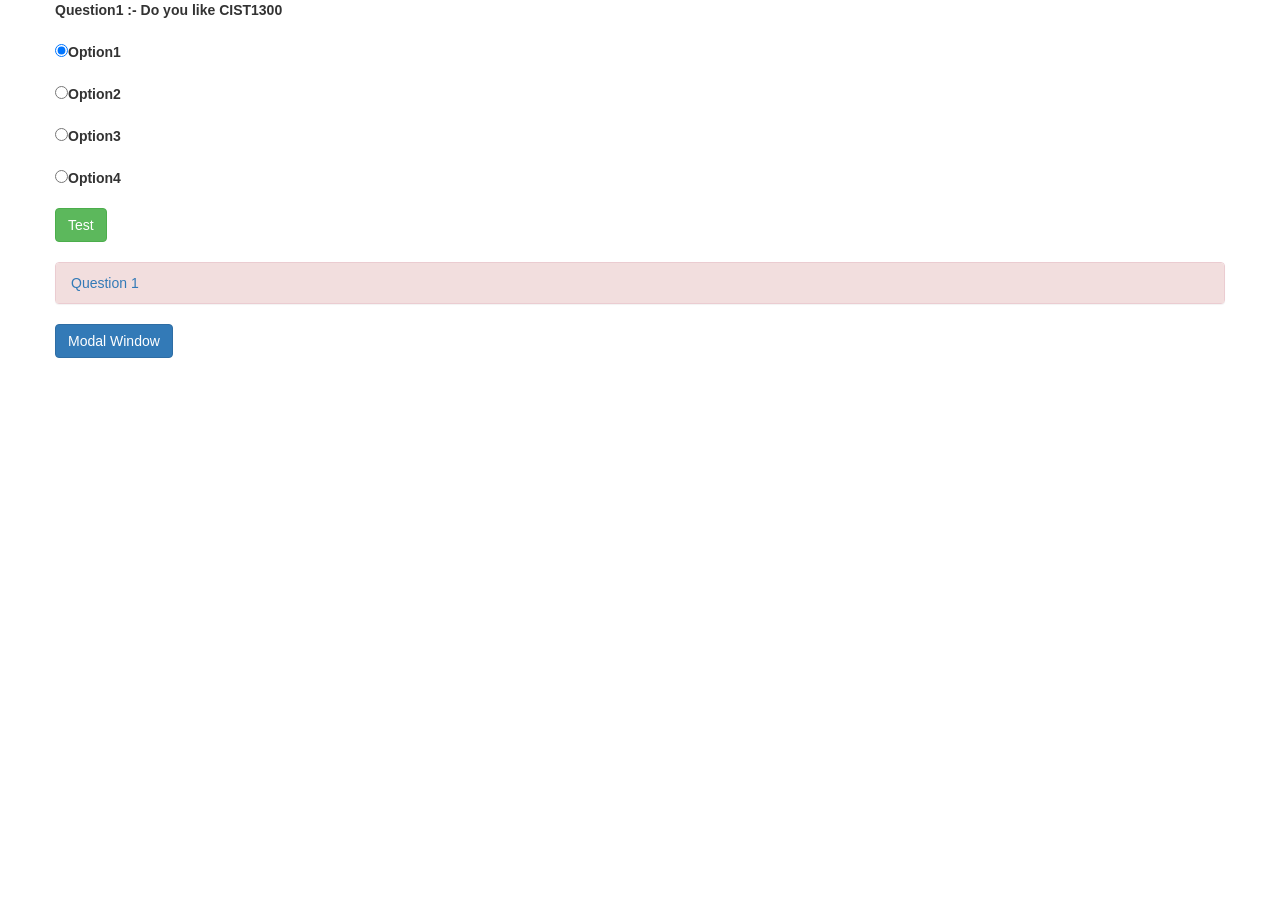
<file: quiz.html>
<!DOCTYPE html>
<html>
<head>
	<title>Sriram's quiz</title>
<!-- Latest compiled and minified CSS -->
<link rel="stylesheet" href="https://maxcdn.bootstrapcdn.com/bootstrap/3.3.7/css/bootstrap.min.css">

<!-- jQuery library -->
<script src="https://ajax.googleapis.com/ajax/libs/jquery/3.3.1/jquery.min.js"></script>
	<script src="https://maxcdn.bootstrapcdn.com/bootstrap/3.3.7/js/bootstrap.min.js"></script>
</head>

<script type="text/javascript">
	
function myFunction() {
	var totalQuestionsAnswered=0;

 alert("Thank you for participating in the Quiz, you have attempted 6 out of 10 questions")

 let value=  document.getElementById("o2").checked;
 console.log(value)
}



</script>

<body>
<div class="container">
	<div class="row">
<form  action="">
	<div class="form-group">
	<label> Question1 :- Do you like CIST1300</label>
    </div>
<div class="form-group">
	<label><input type="radio" value="o1" name="op1" id="o1" checked="checked">Option1</label>
</div>
<div class="form-group">
	<label><input type="radio" name="op1" id="o2" value="02">Option2</label>
</div>
<div class="form-group">
    <label><input type="radio" name="op1" value="03">Option3</label>
</div>
    <div class="form-group">
    <label><input type="radio" name="op1" value="04">Option4</label>
</div>
<button type="button" class="btn btn-success" onclick="myFunction()">Test</button>
</form>


&nbsp;


<div class="panel-group">
 <div class="panel panel-danger">
      <div class="panel-heading">

          <a data-toggle="collapse" href="#collapse1">Question 1</a>
        </h4>

      </div>

      <div id="collapse1" class="panel-collapse collapse">
      
      <div class="panel-body">
<div class="form-group">
	<label> Question1 :- Do you like CIST1300</label>
    </div>
<div class="form-group">
	<label><input type="checkbox" value="">Option1</label>
</div>
<div class="form-group">
	<label><input type="checkbox" value="">Option2</label>
</div>
<div class="form-group">
    <label><input type="checkbox" value="">Option3</label>
</div>
    <div class="form-group">
    <label><input type="checkbox" value="">Option4</label>
</div>


      </div>
  </div>
    </div>

</div>

<button type="button" class="btn btn-primary" data-toggle="modal" data-target="#myModal">Modal Window</button>


<div class="modal" id="myModal">

	<div class="modal-dialog">
      <div class="modal-content">
      
        <!-- Modal Header -->
        <div class="modal-header">
          <h4 class="modal-title">Modal Heading</h4>
          <button type="button" class="close" data-dismiss="modal">&times;</button>
        </div>
        
        <!-- Modal body -->
        <div class="modal-body">
          Modal body..
        </div>
        
        <!-- Modal footer -->
        <div class="modal-footer">
          <button type="button" class="btn btn-danger" data-dismiss="modal">Close</button>
        </div>
        
      </div>
    </div>

</div>
</div>
</div>
</body>
</html>
</file>
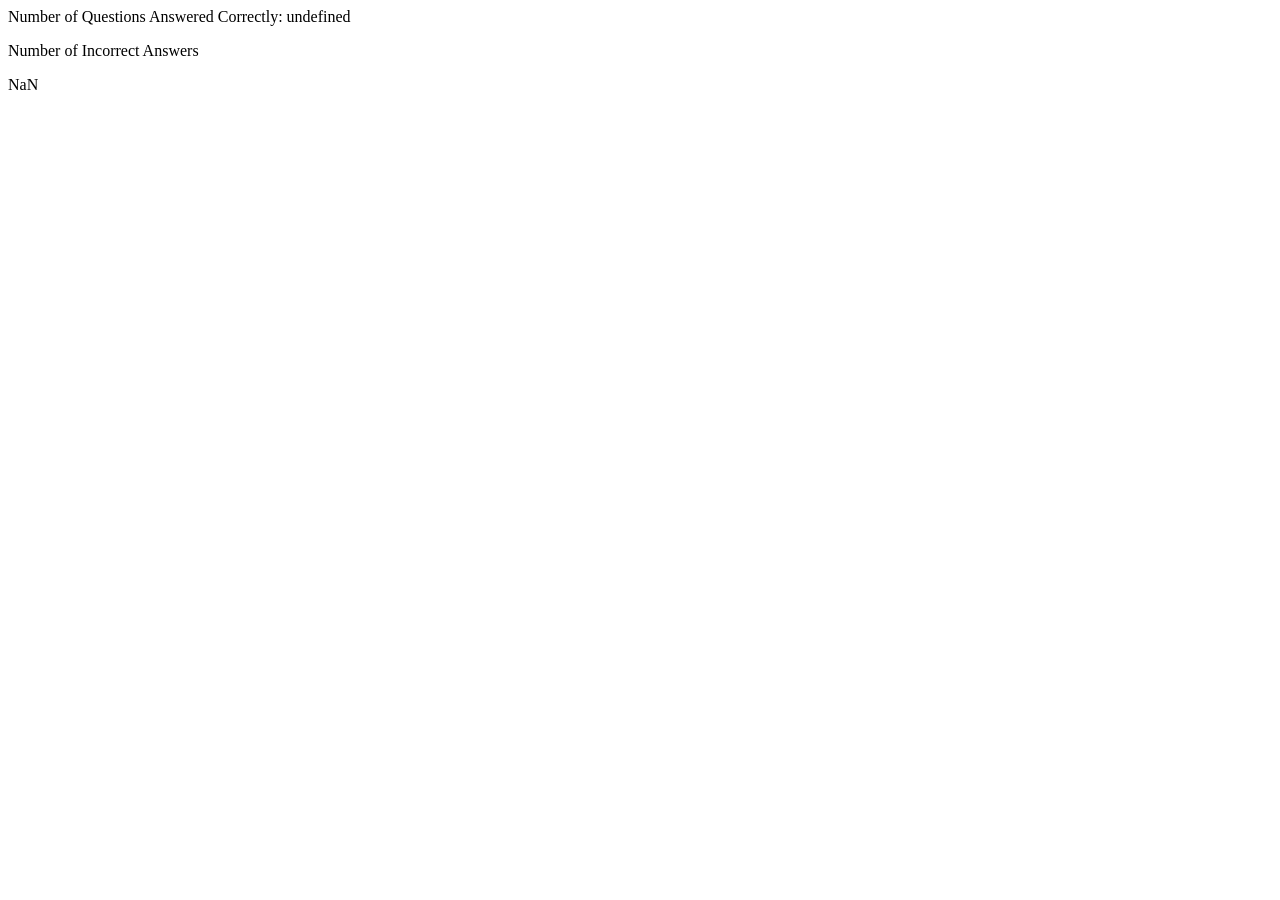
<file: ClassroomExamples/javaScriptTimerExample/results.html>
<!DOCTYPE html>
<html>
<head>
	<meta charset="utf-8">
	<meta http-equiv="X-UA-Compatible" content="IE=edge">
	<title> Results</title>
	<link rel="stylesheet" href="">
</head>


<body> Number of Questions Answered Correctly: 
<span id="questions"> </span>

<script type="text/javascript" >
  var wrongAnswers=0;
  var totalNumberofQuestions=1
 var correctanswer= window.location.search.split('=')[1];
 console.log(correctanswer);

	 document.getElementById("questions").innerHTML=correctanswer
</script>


<p> Number of Incorrect Answers </p>

<span id="incorrect"> </span>
<script type="text/javascript">
	var totalNumberofQuestions=1
console.log(correctanswer);
console.log(totalNumberofQuestions)
var result=totalNumberofQuestions-correctanswer
console.log(result);
document.getElementById("incorrect").innerHTML=result

</script>


</body>
</html>
</file>
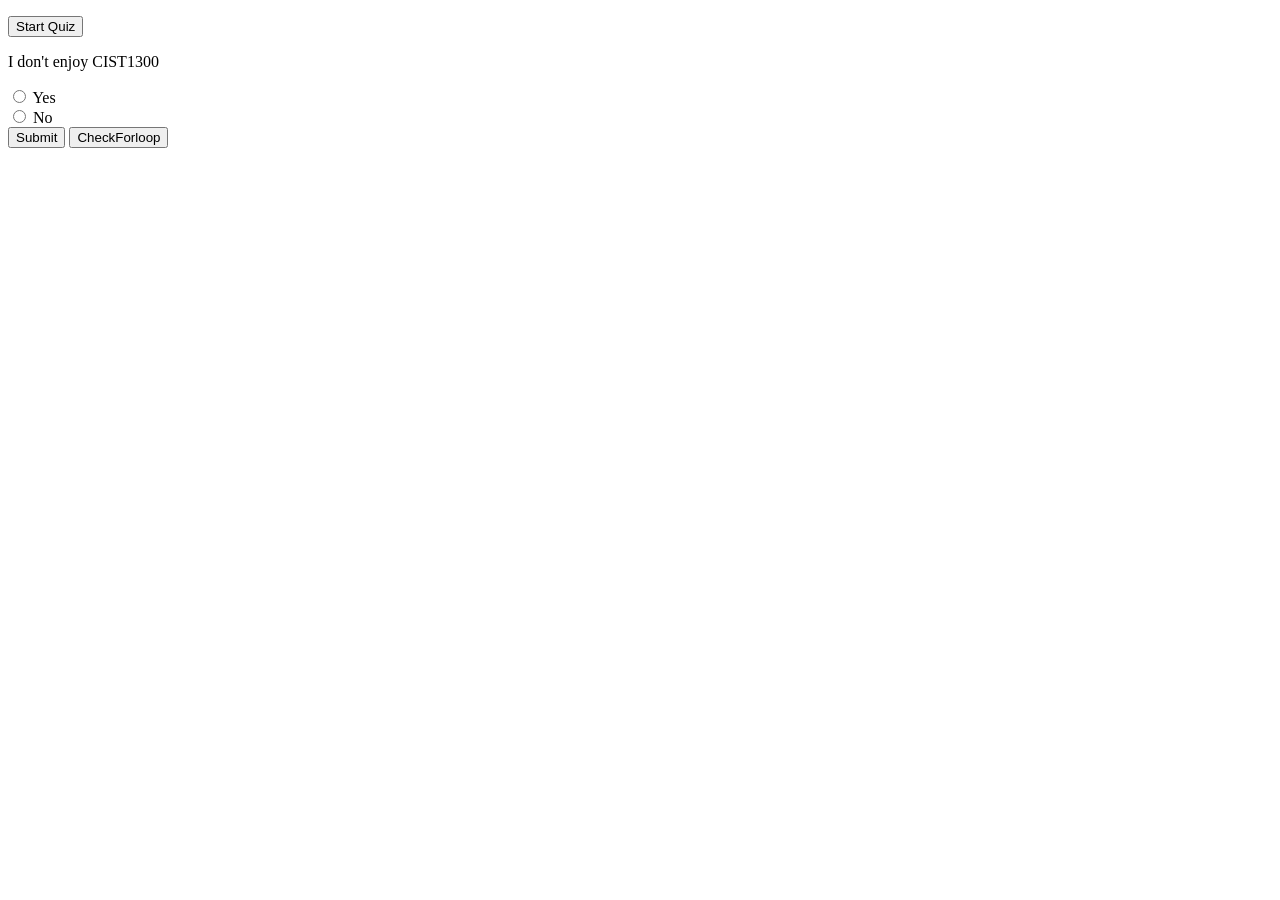
<file: ClassroomExamples/javaScriptTimerExample/timer.html>
<!DOCTYPE html>
<html>
<head>
	<meta charset="utf-8">
	<meta http-equiv="X-UA-Compatible" content="IE=edge">
	<title>Sriram's JavaScript Timer Example</title>

<script type="text/javascript">
	
    var counter=0;
   
    var d1;
    var d;
    var numberofQuestionsAnswered;
    var correctanswers=0;
    var wornganswers;
    var totalquestions=1;
    
   function startTimer()
   {
   	d= new Date();
    console.log(d);
   	showTime()
   }

	function showTime()
	{
	 
	 d1=new Date();
   document.getElementById("showTimer").innerHTML= d1.getHours()+":"+d1.getMinutes()+":"+d1.getSeconds();
   checkDifferece()
	}

  function checkDifferece()
  {
    var id;
    if(d1.getTime()-d.getTime()<=60000)
    {
         setTimeout("showTime()",1000)
    }else {
      
      validateQuiz()
    }
  }

 function validateQuiz()
 {
   
  console.log("I am here")
 console.log(document.getElementById("opt1").checked)
if(document.getElementById("opt1").checked==true)
{
	correctanswers=correctanswers+1;
}
console.log(correctanswers)
window.location= "results.html?correctanswers="+correctanswers;
}

function checkForloop()
{
  var i=0;
  for(i=0;i<10;i++){

   console.log(i);
  }
}

</script>
</head>

<body>
<p id ="showTimer"> </p>

<button onclick="startTimer()">Start Quiz</button>


<p> I don't enjoy CIST1300 </p>
<input type="radio" name="option1" id="opt1" value="yes"> Yes<br>
<input type="radio" name="option1" id="opt2" value="No"> No<br>

<button onclick="validateQuiz()">Submit</button>
<button onclick="checkForloop()">CheckForloop</button>


</body>
</html>
</file>
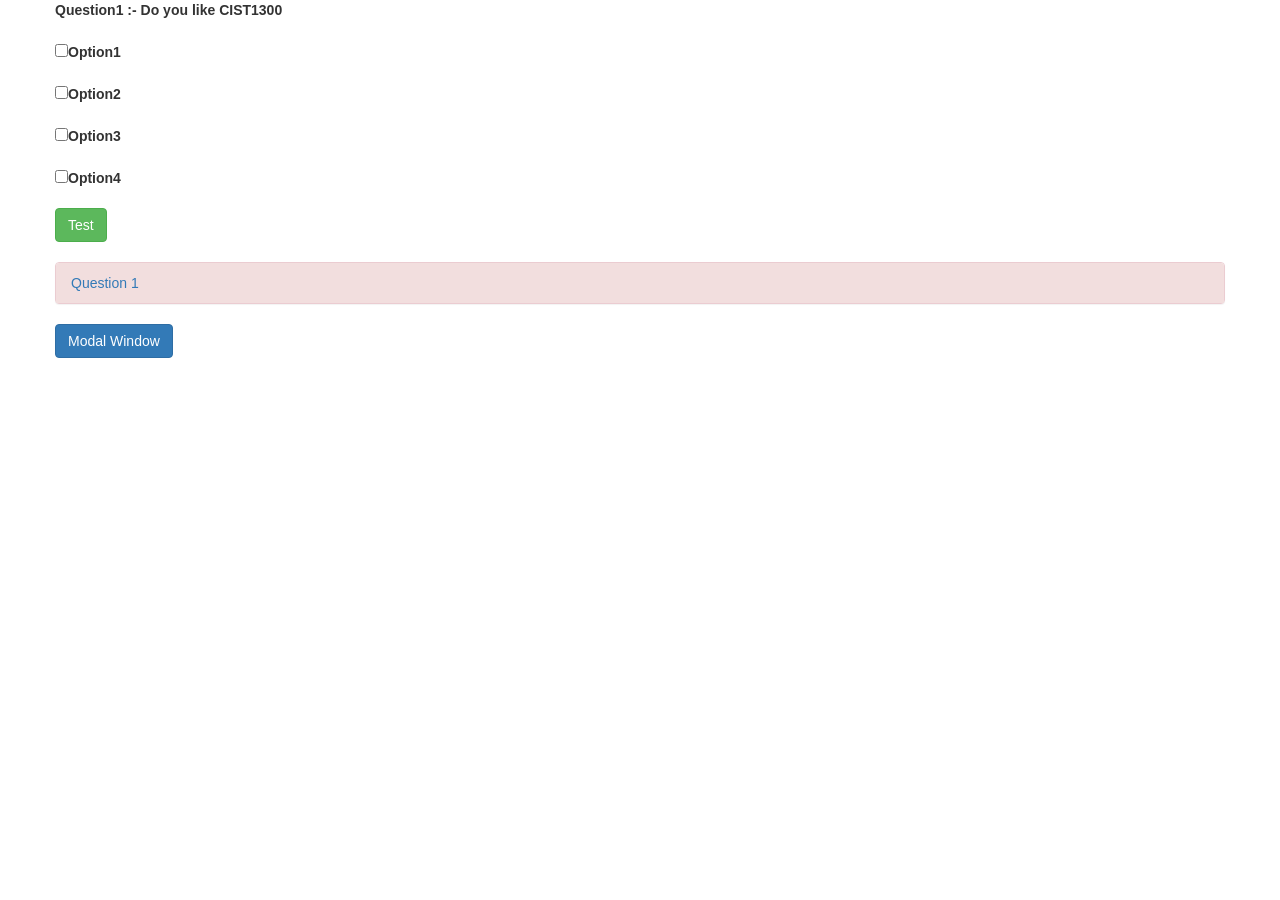
<file: ClassroomExamples/Archive Fall 2018/Bootstrap/quiz.html>
<!DOCTYPE html>
<html>
<head>
	<title>Sriram's quiz</title>
<!-- Latest compiled and minified CSS -->
<link rel="stylesheet" href="https://maxcdn.bootstrapcdn.com/bootstrap/3.3.7/css/bootstrap.min.css">

<!-- jQuery library -->
<script src="https://ajax.googleapis.com/ajax/libs/jquery/3.3.1/jquery.min.js"></script>
	<script src="https://maxcdn.bootstrapcdn.com/bootstrap/3.3.7/js/bootstrap.min.js"></script>
</head>
<body>
<div class="container">
	<div class="row">
<form  action="">
	<div class="form-group">
	<label> Question1 :- Do you like CIST1300</label>
    </div>
<div class="form-group">
	<label><input type="checkbox" value="">Option1</label>
</div>
<div class="form-group">
	<label><input type="checkbox" value="">Option2</label>
</div>
<div class="form-group">
    <label><input type="checkbox" value="">Option3</label>
</div>
    <div class="form-group">
    <label><input type="checkbox" value="">Option4</label>
</div>



<button type="button" class="btn btn-success">Test</button>
</form>


&nbsp;


<div class="panel-group">
 <div class="panel panel-danger">
      <div class="panel-heading">

          <a data-toggle="collapse" href="#collapse1">Question 1</a>
        </h4>

      </div>

      <div id="collapse1" class="panel-collapse collapse">
      
      <div class="panel-body">
<div class="form-group">
	<label> Question1 :- Do you like CIST1300</label>
    </div>
<div class="form-group">
	<label><input type="checkbox" value="">Option1</label>
</div>
<div class="form-group">
	<label><input type="checkbox" value="">Option2</label>
</div>
<div class="form-group">
    <label><input type="checkbox" value="">Option3</label>
</div>
    <div class="form-group">
    <label><input type="checkbox" value="">Option4</label>
</div>


      </div>
  </div>
    </div>

</div>

<button type="button" class="btn btn-primary" data-toggle="modal" data-target="#myModal">Modal Window</button>


<div class="modal" id="myModal">

	<div class="modal-dialog">
      <div class="modal-content">
      
        <!-- Modal Header -->
        <div class="modal-header">
          <h4 class="modal-title">Modal Heading</h4>
          <button type="button" class="close" data-dismiss="modal">&times;</button>
        </div>
        
        <!-- Modal body -->
        <div class="modal-body">
          Modal body..
        </div>
        
        <!-- Modal footer -->
        <div class="modal-footer">
          <button type="button" class="btn btn-danger" data-dismiss="modal">Close</button>
        </div>
        
      </div>
    </div>

</div>
</div>
</div>
</body>
</html>
</file>
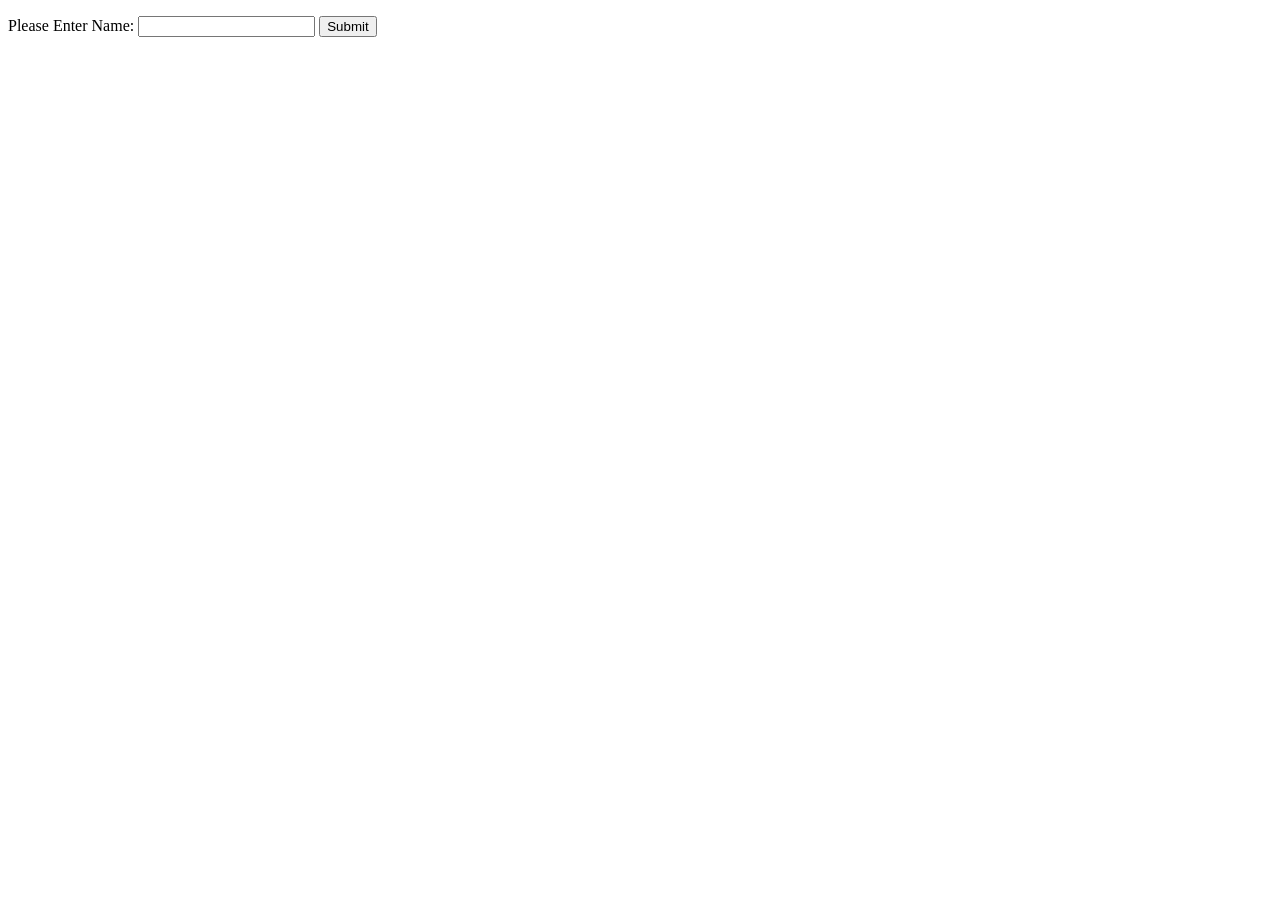
<file: ClassroomExamples/Archive Fall 2018/JavaScript/JavaScriptbasics.html>
<!DOCTYPE html>
<html>
<head>
	<title>Java Script Basics</title>
</head>

<script type="text/javascript">

function sorting()
{

		var fruits = ["Banana", "Orange", "Apple", "Mango"];
		fruits.sort();

        fruits.reverse();
        console.log(fruits)  

}
	

	function variables(argument) {
		
		setInterval("sorting()",1000)
       // sorting()
		var a=[10,9,8,7,13];

		  a.sort();
		console.log(a);
		 var d= new Date();
		 console.log(d)

        var test=["a","b","c"];
         test.reverse()



              // Sorts the elements of fruits 
        console.log(fruits)

		var x="10.23";
		var test=32
		var cist="omaha"
		var car = {type:"Fiat", model:"500", color:"white"};
		var student={name:"test", GPA:"3.5"};
		console.log(x);
		console.log(Date());
		console.log(student.name);
          


         var cars= ["toyota", "bmw","3"];
		var name1=document.getElementById('inputid').value;
		console.log(name1);
		document.getElementById('outputP').innerHTML=name1
		 document.getElementById('outputP2').innerHTML = student.GPA;
	}


</script>
<body>


<p id="outputP">  </p>

<p id="outputP2"> </p>

<!-- <form action="" onclick="variables()"> -->
	
<label>Please Enter Name:</label>
<input type="text" name="name" id="inputid">

<button onclick="variables()"> Submit</button>
<!-- </form> -->

<!-- <div id="print">
<p id ="outputP">
</p>
</div>
<button onclick="variables()">Print</button>

</p> -->


</body>
</html>
</file>
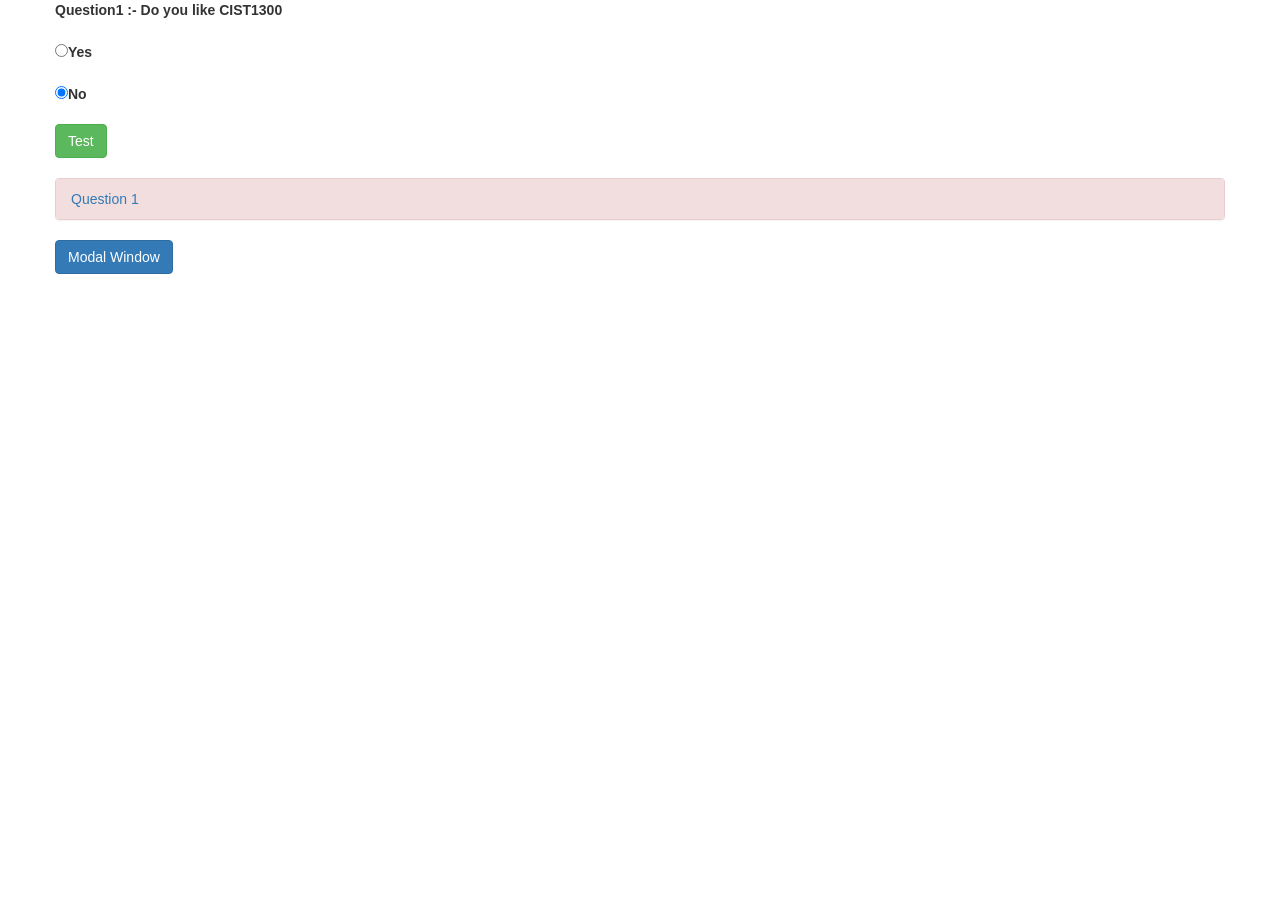
<file: ClassroomExamples/Archive Fall 2018/JavaScript/quiz.html>
<!DOCTYPE html>
<html>
<head>
	<title>Sriram's quiz</title>
<!-- Latest compiled and minified CSS -->
<link rel="stylesheet" href="https://maxcdn.bootstrapcdn.com/bootstrap/3.3.7/css/bootstrap.min.css">

<!-- jQuery library -->
<script src="https://ajax.googleapis.com/ajax/libs/jquery/3.3.1/jquery.min.js"></script>
	<script src="https://maxcdn.bootstrapcdn.com/bootstrap/3.3.7/js/bootstrap.min.js"></script>
</head>

<script type="text/javascript">
  
function testJavaScript(argument) {

  var value=document.getElementById("checkBox1").checked;
  console.log(value)
  alert("I am in CIST1300");

}


</script>


<body>
<div class="container">
	<div class="row">
<form  action="">
	<div class="form-group">
	<label> Question1 :- Do you like CIST1300</label>
    </div>


<div class="form-group">
	<label><input type="radio" name="test" id="checkBox1" value="yes" checked="true">Yes</label>
</div>


<div class="form-group">
	<label><input type="radio" name="test"  id="checkbox2" value="No" checked="false">No</label>
</div>




<button type="button" class="btn btn-success" onclick="testJavaScript()">Test</button>
</form>


&nbsp;


<div class="panel-group">
 <div class="panel panel-danger">
      <div class="panel-heading">

          <a data-toggle="collapse" href="#collapse1">Question 1</a>
        </h4>

      </div>

      <div id="collapse1" class="panel-collapse collapse">
      
      <div class="panel-body">
<div class="form-group">
	<label> Question1 :- Do you like CIST1300</label>
    </div>
<div class="form-group">
	<label><input type="checkbox" value="">Option1</label>
</div>
<div class="form-group">
	<label><input type="checkbox" value="">Option2</label>
</div>
<div class="form-group">
    <label><input type="checkbox" value="">Option3</label>
</div>
    <div class="form-group">
    <label><input type="checkbox" value="">Option4</label>
</div>


      </div>

  <div class="panel-footer">
  <p> Test Footer </p>
  </div>    
  </div>
    </div>

</div>

<button type="button" class="btn btn-primary" data-toggle="modal" data-target="#myModal">Modal Window</button>


<div class="modal" id="myModal">

	<div class="modal-dialog">
      <div class="modal-content">
      
        <!-- Modal Header -->
        <div class="modal-header">
          <h4 class="modal-title">CIST1300, Survey</h4>
          <button type="button" class="close" data-dismiss="modal">&times;</button>
        </div>
        
        <!-- Modal body -->
        <div class="modal-body">
         Test, modal window
        </div>
        
        <!-- Modal footer -->
        <div class="modal-footer">
          <button type="button" class="btn btn-danger" data-dismiss="modal">Close</button>
        </div>
        
      </div>
    </div>

</div>
</div>
</div>
</body>
</html>
</file>
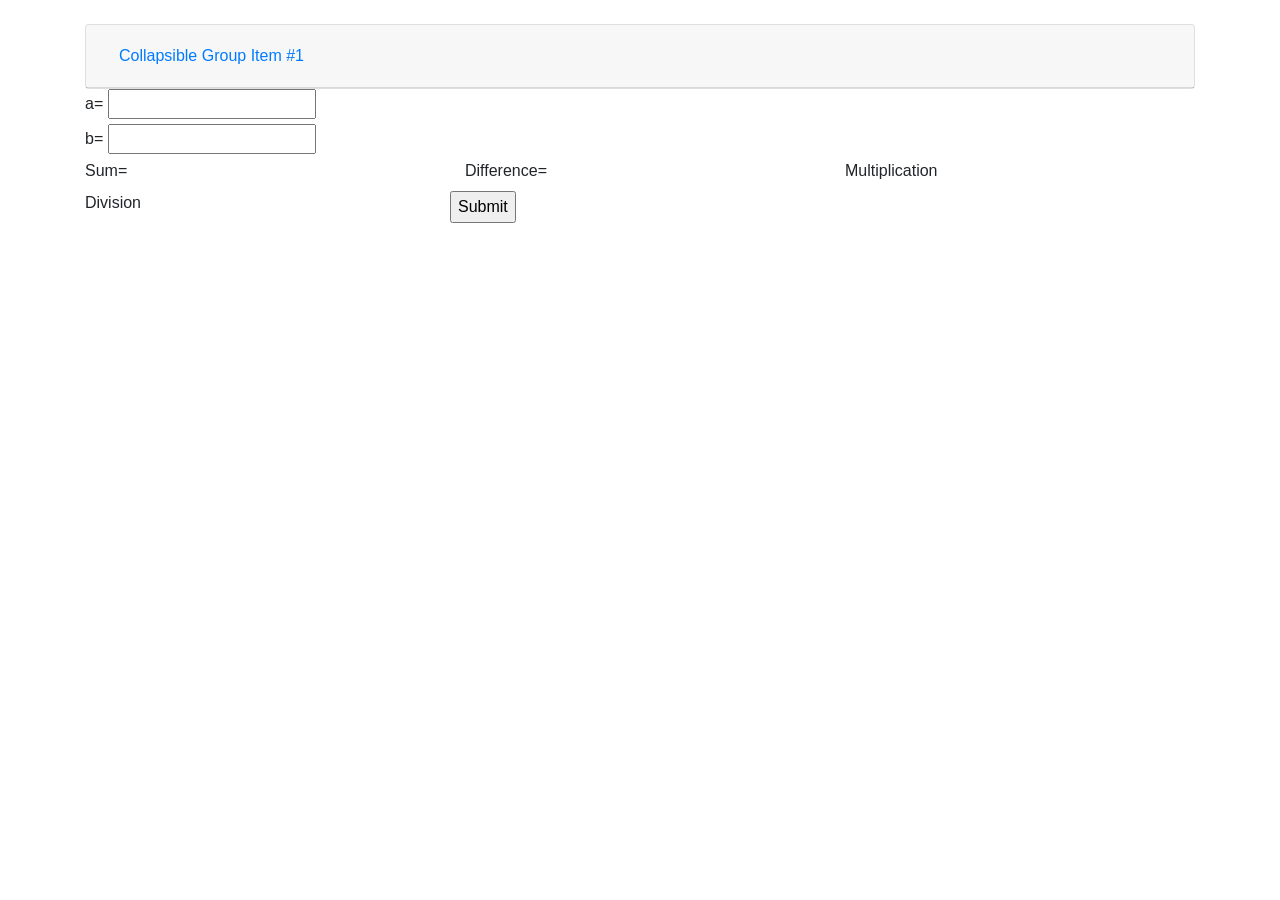
<file: ClassroomExamples/Spring-2019/JSclass/quiz.html>
<!DOCTYPE html>
<html>
<head>
	<title>Sriram's quiz</title>
<!-- Latest compiled and minified CSS -->
<link rel="stylesheet" href="https://stackpath.bootstrapcdn.com/bootstrap/4.3.1/css/bootstrap.min.css" integrity="sha384-ggOyR0iXCbMQv3Xipma34MD+dH/1fQ784/j6cY/iJTQUOhcWr7x9JvoRxT2MZw1T" crossorigin="anonymous">
<!-- jQuery library -->
<script src="https://code.jquery.com/jquery-3.3.1.slim.min.js" integrity="sha384-q8i/X+965DzO0rT7abK41JStQIAqVgRVzpbzo5smXKp4YfRvH+8abtTE1Pi6jizo" crossorigin="anonymous"></script>
<script src="https://cdnjs.cloudflare.com/ajax/libs/popper.js/1.14.7/umd/popper.min.js" integrity="sha384-UO2eT0CpHqdSJQ6hJty5KVphtPhzWj9WO1clHTMGa3JDZwrnQq4sF86dIHNDz0W1" crossorigin="anonymous"></script>
<script src="https://stackpath.bootstrapcdn.com/bootstrap/4.3.1/js/bootstrap.min.js" integrity="sha384-JjSmVgyd0p3pXB1rRibZUAYoIIy6OrQ6VrjIEaFf/nJGzIxFDsf4x0xIM+B07jRM" crossorigin="anonymous"></script>

   <script src="quiz.js">

       </script>


    <script src="variables.js">



    </script>


    <script type="text/javascript">

        console.log(number1,number2, sum,testIndex,letter);
    </script>

</head>

<body>


<div class="container">
	<div class="row">
<!-- <form  action="">
	<div class="form-group">
	<label> Question1 :- Do you like CIST1300</label>
    </div>


<div class="form-group">
	<label><input type="radio" name="test" id="checkBox1" value="yes" checked="true">Yes</label>
</div>


<div class="form-group">
	<label><input type="radio" name="test"  id="checkbox2" value="No" checked="false">No</label>
</div>




<button type="button" class="btn btn-success" onclick="testJavaScript()">Test</button>
</form> -->


&nbsp;

<div class="col-12">

<div id="accordion">
  <div class="card" class="btn btn-danger">
    <div class="card-header" id="headingOne">
      <h5 class="mb-0">
        <button class="btn btn-link" data-toggle="collapse" data-target="#collapse1" aria-expanded="true" aria-controls="collapseOne">
          Collapsible Group Item #1
        </button>
      </h5>
    </div>


   <div id="collapse1" class="panel-collapse collapse">
      
      <div class="card-body">
<div class="form-group">
	<label> Question1 :- Do you like CIST1300</label>
    </div>
<div class="form-group">
	<label><input type="radio"  value=" Option1" id="id-1" checked>Option1</label>
</div>
<div class="form-group">
	<label><input type="radio"  value="Option2" id="id-2" >Option2</label>
</div>
<div class="form-group">
    <label><input type="radio"  value="Option3" id="id-3" >Option3</label>
</div>
    <div class="form-group">
    <label><input type="radio"  value="Option4" id="id-4" >Option4</label>
</div>


      </div>

  <div class="card-footer">
  <p> Test Footer </p>
  </div>    
  </div>
    </div>

</div>

</div>
<!--<button type="button" class="btn btn-primary" data-toggle="modal" data-target="#myModal">Modal Window</button>-->


<!--<div class="modal" id="myModal">-->

	<!--<div class="modal-dialog">-->
      <!--<div class="modal-content">-->
      <!---->
        <!--&lt;!&ndash; Modal Header &ndash;&gt;-->
        <!--<div class="modal-header">-->
          <!--<h4 class="modal-title">CIST1300, Survey</h4>-->
          <!--<button type="button" class="close" data-dismiss="modal">&times;</button>-->
        <!--</div>-->
        <!---->
        <!--&lt;!&ndash; Modal body &ndash;&gt;-->
        <!--<div class="modal-body">-->
         <!--Test, modal window-->
        <!--</div>-->
        <!---->
        <!--&lt;!&ndash; Modal footer &ndash;&gt;-->
        <!--<div class="modal-footer">-->
          <!--<button type="button" class="btn btn-danger" data-dismiss="modal">Close</button>-->
        <!--</div>-->
        <!---->
      <!--</div>-->
    <!--</div>-->

<!--</div>-->

    <br>

<div class="col-12">

  <!--<form onclick="checkInput()">-->
    <label> a=</label>
    <input  type="number"  id="number1" name="name1" required value="">
</div>
        <div class="col-12">
    <label> b=</label>

    <input type="number" id="number2" required value="">
        </div>

        <div class="col-4">
    <label> Sum=</label>

        <span id="sum" value=" "> </span>

        </div>
        <div class="col-4">
    <label> Difference=</label>

            <span id="dif" > </span>

        </div>

            <div class="col-4">
    <label> Multiplication</label>

                <span id="multiply"> </span>
             </div>
                <div class="col-4">
    <label> Division</label>

                    <span id="divide"> </span>

                </div>


    <input type="submit" onclick="checkInput()">


  <!--</form>-->
</div>

<script type="text/javascript">


    function checkInput() {

        var number1=document.getElementById("number1").value;
        var number2=document.getElementById("number2").value;
        console.log(number1, number2);

       var sumValue= addition(parseInt(number1),parseInt(number2));
      console.log(sumValue);
      document.getElementById("sum").innerHTML=sumValue;

      var diffValue=subtraction(number2,number1);
      console.log(diffValue);
      document.getElementById("dif").innerHTML=diffValue;

      var product=multiplication(number1,number2);
      console.log(product);
      document.getElementById("multiply").innerHTML=product;


      var div=divide(number1,number2);
      console.log(div);
      document.getElementById("divide").innerHTML=div;











    }

</script>

</div>
</div>
</body>
</html>
</file>
